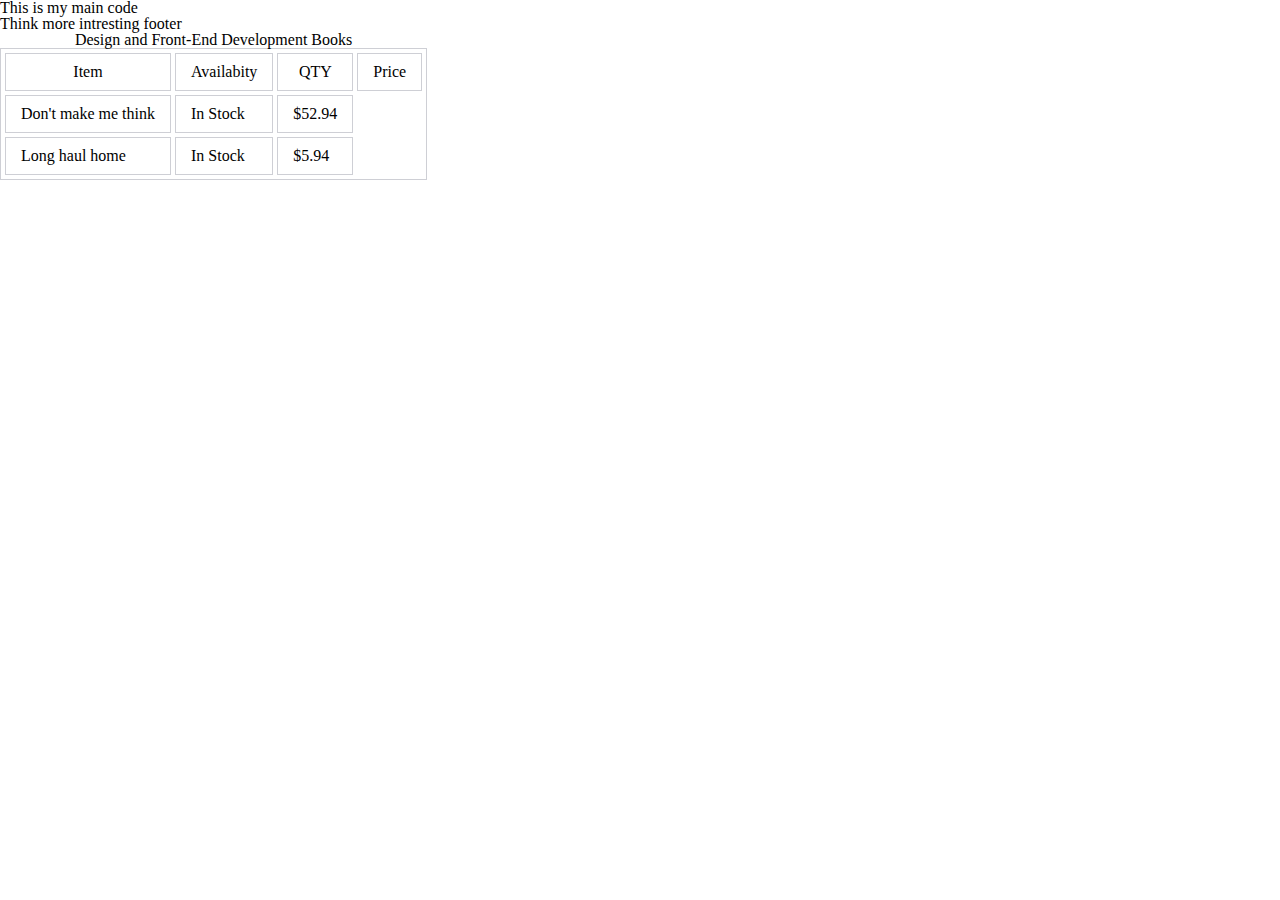
<file: Coursea/assets/stylesheets/index.html>
<!DOCTYPE html>
<html lang="en">

<head>
    <meta charset="UTF-8">
    <meta http-equiv="X-UA-Compatible" content="IE=edge">
    <meta name="viewport" content="width=device-width, initial-scale=1.0">
    <link rel="stylesheet" href="main.css">
    <link rel="stylesheet" href="table.css">

    <title>Document</title>
</head>

<body>
    <main>
        <p>This is my main code</p>
    </main>
    <footer>
        <p>Think more intresting footer</p>
    </footer>

</body>
<table>
    <caption>Design and Front-End Development Books</caption>
    <tr>
        <th scope="col">Item</th>
        <th scope="col">Availabity</th>
        <th scope="col">QTY</th>
        <th scope="col">Price</th>

    </tr>

    <tr>
        <td>Don't make me think</td>
        <td>In Stock</td>
        <td>$52.94</td>
    </tr>
    <tr>
        <td>Long haul home</td>
        <td>In Stock</td>
        <td>$5.94</td>
    </tr>
</table>

</html>
</file>
<file: Coursea/assets/stylesheets/table.css>
table {
    border-collapse: separate;
    border-spacing: 4px;
}

table,
th,
td {
    border: 1px solid #cecfd5;
}

th,
td {
    padding: 10px 15px;
}
</file>
<file: Coursea/assets/stylesheets/main.css>
/* http://meyerweb.com/eric/tools/css/reset/ 
   v2.0 | 20110126
   License: none (public domain)
*/

html,
body,
div,
span,
applet,
object,
iframe,
h1,
h2,
h3,
h4,
h5,
h6,
p,
blockquote,
pre,
a,
abbr,
acronym,
address,
big,
cite,
code,
del,
dfn,
em,
img,
ins,
kbd,
q,
s,
samp,
small,
strike,
strong,
sub,
sup,
tt,
var,
b,
u,
i,
center,
dl,
dt,
dd,
ol,
ul,
li,
fieldset,
form,
label,
legend,
table,
caption,
tbody,
tfoot,
thead,
tr,
th,
td,
article,
aside,
canvas,
details,
embed,
figure,
figcaption,
footer,
header,
hgroup,
menu,
nav,
output,
ruby,
section,
summary,
time,
mark,
audio,
video {
    margin: 0;
    padding: 0;
    border: 0;
    font-size: 100%;
    font: inherit;
    vertical-align: baseline;
}


/* HTML5 display-role reset for older browsers */

article,
aside,
details,
figcaption,
figure,
footer,
header,
hgroup,
menu,
nav,
section {
    display: block;
}

body {
    line-height: 1;
}

ol,
ul {
    list-style: none;
}

blockquote,
q {
    quotes: none;
}

blockquote:before,
blockquote:after,
q:before,
q:after {
    content: "";
    content: none;
}

table {
    border-collapse: collapse;
    border-spacing: 0;
}

table {
    border-collapse: separate;
    border-spacing: 4px;
}

table,
th,
td {
    border: 1px solid #cecfd5;
}

th,
td {
    padding: 10px 15px;
}
</file>
